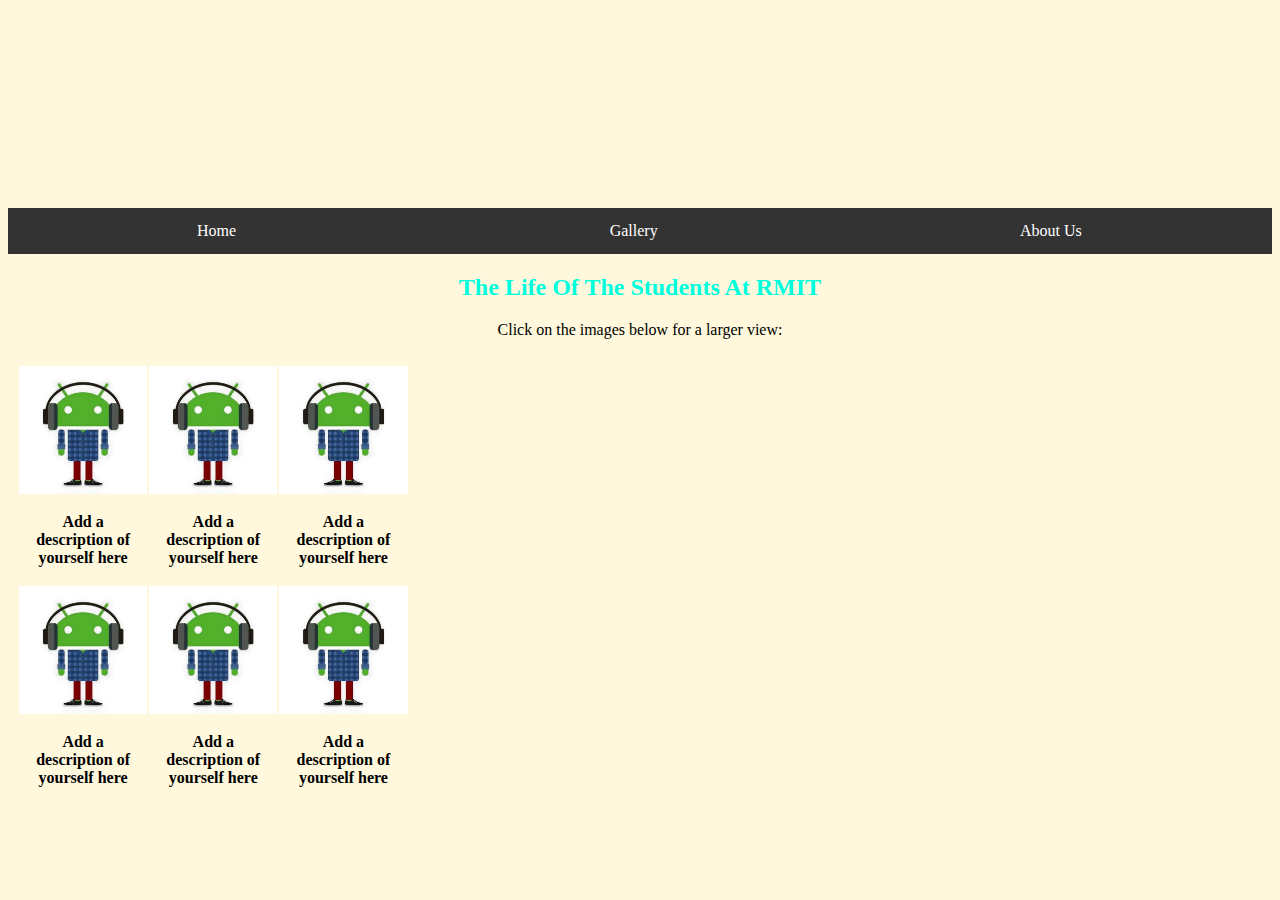
<file: csit-ibelong/pages/index.html>
<!doctype html>

<html lang="en">
    <head>
        <meta charset="utf-8">

        <title>CSIT Experience Day @ RMIT</title>
        <meta name="description" content="The HTML5 Herald">
        <meta name="author" content="SitePoint">

        <link rel="stylesheet" href="../css/style.css">

    </head>
    <header>
    
        </header>
    <body>

        <!-- Navigation Bar -->
        <ul>
            <li><a href="index.html">Home</a></li>
            <!-- TODO: Add a link to your second page (gallery) into the navigation bar -->
            <li><a href="gallery.html">Gallery</a></li>
            <li><a href="#">About Us</a></li>
        </ul>

        <!-- Team Profiles -->
        <!-- Page Heading -->
        <div style="text-align:center">
            <h2>The Life Of The Students At RMIT</h2>
            <p>Click on the images below for a larger view:</p>
        </div>

        <!-- Profile Gallery -->
        <!-- TODO: Add the source location of each of your images -->
        <div class="gallery">
            <table>
                <tr>

                        <th>
                                <a target="_blank" href="../img/android-me.jpg">
                                    <img src="../img/android-me.jpg" alt="Cinque Terre" width="600" height="400">
                                
                                </a>
                                <div class="desc">Add a description of yourself here</div>
                                </th>
                    <th>
                    <a target="_blank" href="../img/android-me.jpg">
                        <img src="../img/android-me.jpg" alt="Cinque Terre" width="600" height="400">
                    
                    </a>
                    <div class="desc">Add a description of yourself here</div>
                    </th>
                    <th>
                            <a target="_blank" href="../img/android-me.jpg">
                                <img src="../img/android-me.jpg" alt="Cinque Terre" width="600" height="400">
                            
                            </a>
                            <div class="desc">Add a description of yourself here</div>
                            
                            </th>
                </tr>
                <tr >
                        <th id="second">
                        <a target="_blank" href="../img/android-me.jpg">
                            <img src="../img/android-me.jpg" alt="Cinque Terre" width="600" height="400">
                        
                        </a>
                        <div class="desc">Add a description of yourself here</div>
                        </th>
                        <th id="second">
                                <a target="_blank" href="../img/android-me.jpg">
                                    <img src="../img/android-me.jpg" alt="Cinque Terre" width="600" height="400">
                                
                                </a>
                                <div class="desc">Add a description of yourself here</div>
                                </th>
                                <th id="second">
                                        <a target="_blank" href="../img/android-me.jpg">
                                            <img src="../img/android-me.jpg" alt="Cinque Terre" width="600" height="400">
                                        
                                        </a>
                                        <div class="desc">Add a description of yourself here</div>
                                        </th>
                    </tr>
                    
                
            </table>
            

        </div>

    </body>
</html>
</file>
<file: csit-ibelong/css/style.css>
/* Styling - Navigation Bar */
ul {
  list-style-type: none;
  margin: 0;
  padding: 0;
  overflow: hidden;
  background-color: #333;
}

li {
  float: left;
  width: 33%;
}

li a {
  display: block;
  color: white;
  text-align: center;
  padding: 14px 16px;
  text-decoration: none;
}
/* TODO: Add more styling to your navigation bar - See W3 Schools for help */

header {
  background-image: url("https://www.universitiesuk.ac.uk/news/PublishingImages/access-paper-blurred-students.png?RenditionID=7");
  background-attachment: fixed;
  background-position: top;
  background-repeat: no-repeat;
  background-size: 100% 200px; 
  height: 200px;
}

h2{
  color: rgb(0, 255, 221);
}

body{
  background-color: cornsilk;
}


/* Structuring & Styling- Gallery */
/* TODO: Change styling to your colour scheme - See W3 Schools for help */
div.gallery {
  margin: 5px;
  border: 3px solid rgba(191, 10, 247, 0);
  float: left;
  width: 32%;
}

/* TODO: Change styling to your colour scheme - See W3 Schools for help */

div.gallery img {
  width: 100%;
  height: auto;
}

div.desc {
  padding: 15px;
  text-align: center;
}



th:hover{
  border: 1px solid rgb(45, 10, 247);
}



th{
  float: left;
  width: 33%;
}

* {
  box-sizing: border-box;
}
</file>
